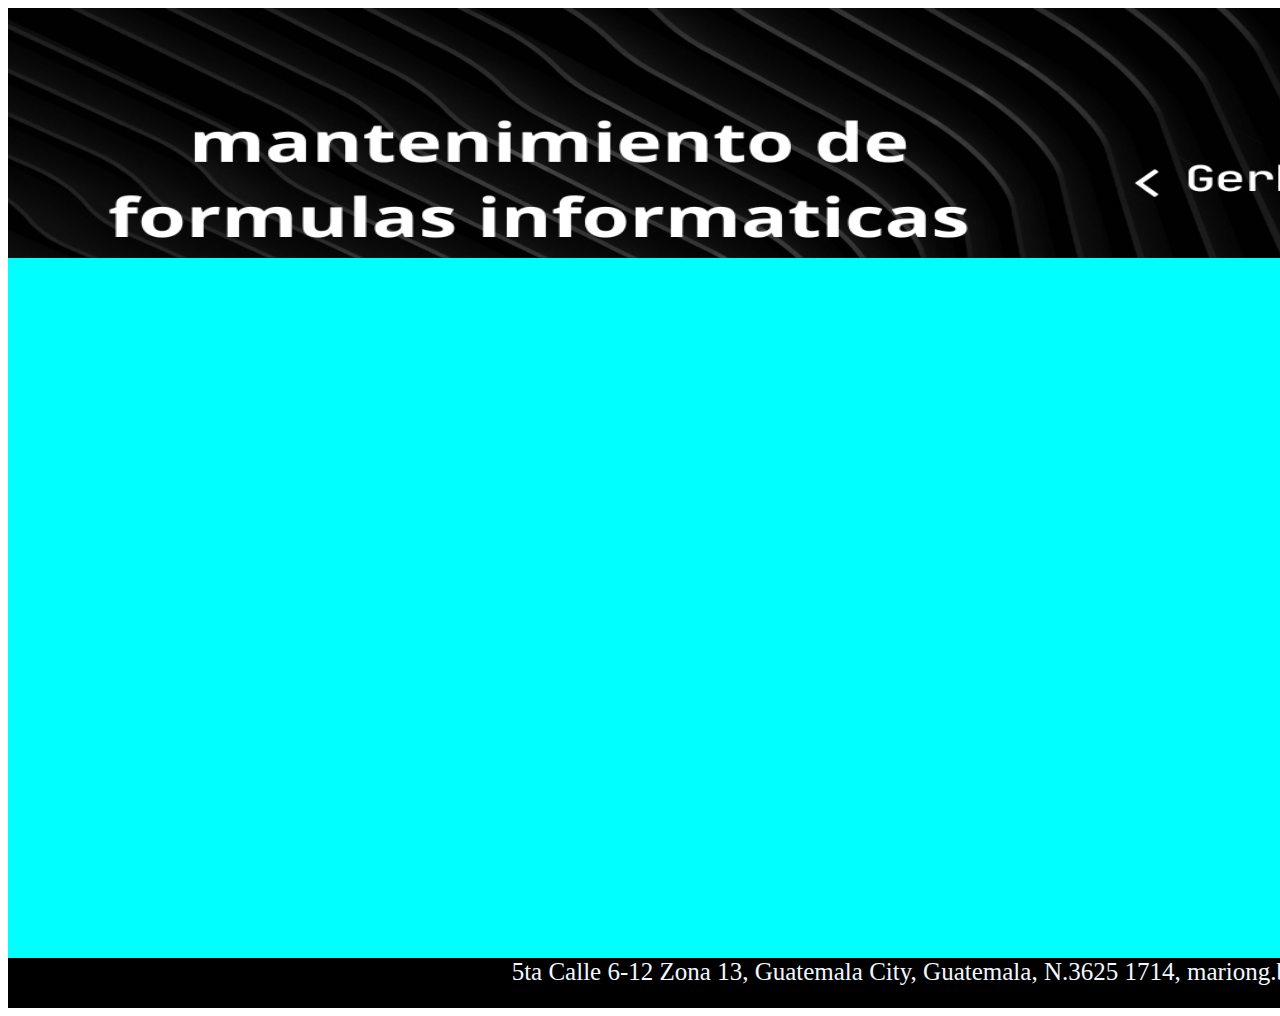
<file: index.html>
<!DOCTYPE html>
<html lang="en">
<head>
    <meta charset="UTF-8">
    <meta name="viewport" content="width=device-width, initial-scale=1.0">
    <title>Document</title>
    <link rel="stylesheet" href="css/index.css">
</head>
<body>
    <div class="contenedor">
        <div class="bn">    
                <img id="img" src="img/Banner de LinkedIn Tecnología Abstracto Azul y Blanco.png" alt="Imagen no disponible">
        </div>
        <div class="fc">
        </div>
        
        <div class="pq">
        
        
        </div>

        <div class="pie">
            5ta Calle 6-12 Zona 13, Guatemala City, Guatemala,
            N.3625 1714,
            mariong.bock2022@gmail.com
        </div>
    </div>
</body>
</html>
</file>
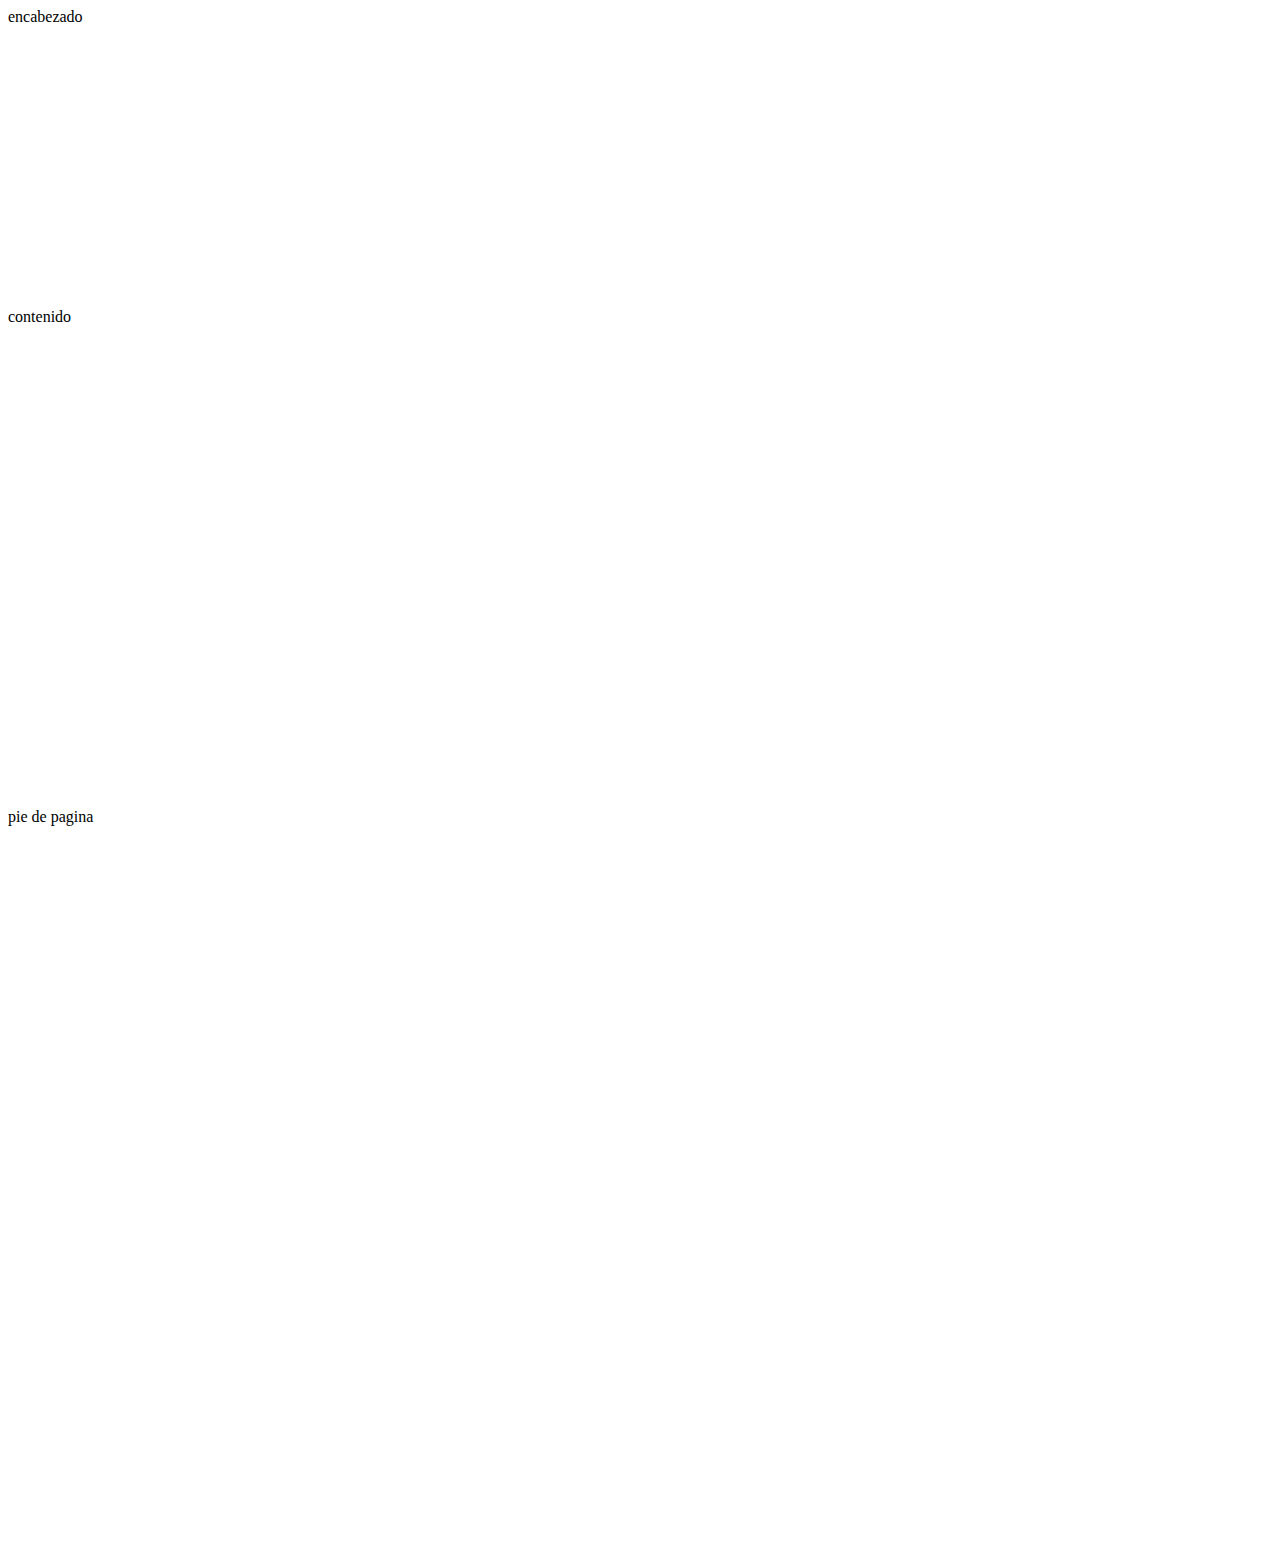
<file: pagina2.html>
<!DOCTYPE html>
<html lang="en">
<head>
    <meta charset="UTF-8">
    <meta name="viewport" content="width=device-width, initial-scale=1.0">
    <title>Document</title>
    <link rel="stylesheet" href="css/pagina1.css">
</head>
<body>
    <div class="contenedor">
        <header class="enc">encabezado</header>
        <main class="con">contenido </main>
        <footer class="pie">pie de pagina</footer>
        <iframe width="1280" height="678" src="https://www.youtube.com/embed/D1bVvh6hkv0" title="" frameborder="0" allow="accelerometer; autoplay; clipboard-write; encrypted-media; gyroscope; picture-in-picture; web-share" referrerpolicy="strict-origin-when-cross-origin" allowfullscreen></iframe>

        
    </div>
   

</body>
</html>
</file>
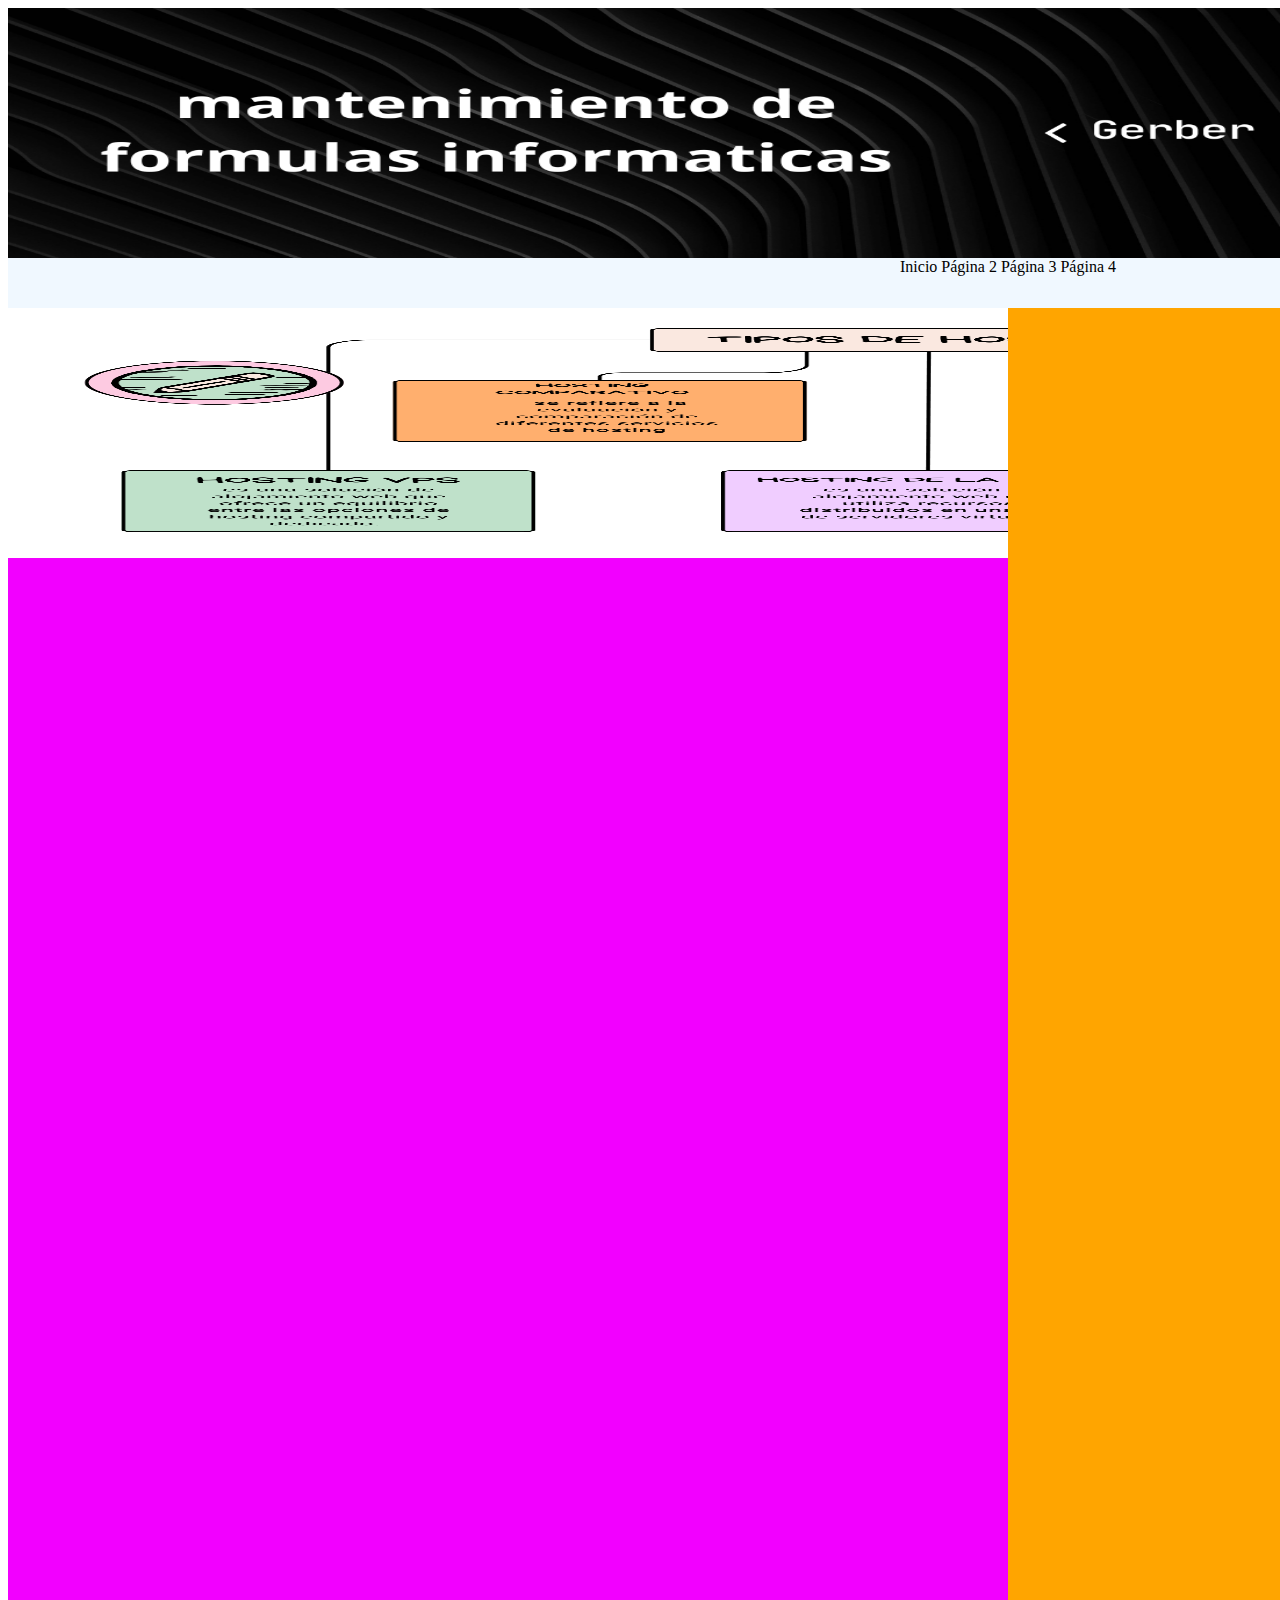
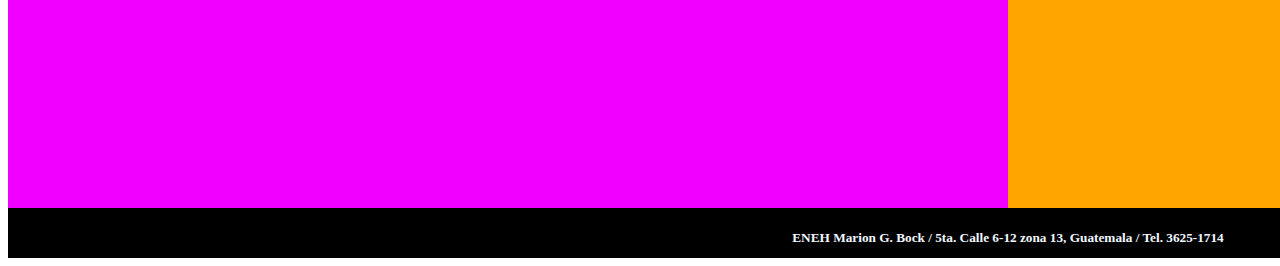
<file: pagina3.html>
<!DOCTYPE html>
<html lang="en">
<head>
    <meta charset="UTF-8">
    <meta name="viewport" content="width=device-width, initial-scale=1.0">
    <title>Document</title>
    <link rel="stylesheet" href="css/pagina3.css">
</head>
<body>
    <div class="contenedor">
        <header><img src="img/Banner de LinkedIn Tecnología Abstracto Azul y Blanco.png" alt="imagen no disponible"></header>
        
    <section class="con1">
        <a href="index.html">Inicio</a>
        <a href="pagina2.html">Página 2</a>
        <a href="pagina3.html">Página 3</a>
        <a href="pagina4.html">Página 4</a>
    </section>
    <section class="con2">
        <img src="img/canva.png" alt="imagen no disponible" width="900" height="100px">
    </section>
        <section class="con3"></section>
        <footer class="pie">
            <h5>
                ENEH Marion G. Bock / 5ta. Calle 6-12 zona 13, Guatemala / Tel. 3625-1714
            </h5>
        </footer>
    </section> 
</body>
</html>
</file>
<file: css/index.css>
.contenedor{
    display: grid;
    grid-template-columns: 2000px;
    grid-template-rows: 250px 700px 50px;
    grid-template-areas: 
    ' baner '
    ' pq '
    ' pie '
    ;
}
.bn{
    grid-area: baner;

    color: black;
    text-align: center;
    font-size: 70px;
}

a{
    text-decoration: none;
    color: black;
}
.pq{
    grid-area: pq;
    background-color: aqua;
    color: black;
    text-align: center;
    font-size: 25px;

}
.pie{
    grid-area: pie;
    background-color: black;
    color: aliceblue;
    text-align: center;
    font-size: 25px;
}

#img{
    width: 2000px;
    height: 350px;
    
}
</file>
<file: css/pagina1.css>
.contenedor{
    display: grid;
    grid-template-columns: 1200px;
    grid-template-rows: 300px 500px 50px;
    grid-template-areas: 
    'ban'
    'con'
    'pie'

    ;
}
.header{
    grid-area: ban;
    color: black;
}

.main{
    grid-area: con;
    background-color: aqua;
    color: black;
    text-align: center;
    font-size: 25px;

}
.footer{
    grid-area: pie;
    background-color: black;
    color: aliceblue;
    text-align: center;
    font-size: 25px;
}
</file>
<file: css/pagina3.css>
.contenedor{
    display: grid;
    grid-template-columns: 1000px 1000px;
    grid-template-rows: 250px 50px 1500px 50px;
    grid-template-areas: 
    'enc enc'
    'con1 con1'
    'con2 con3'
    'pie pie'
    
    
    ;
}
.enc{
    background-color: yellow;
    grid-area: enc;
}
.con1{
    background-color: aliceblue;
    grid-area: con1;
    text-align: center;
}
.con2{
    background-color: rgb(242, 0, 255);
    grid-area: con2;
}
.con3{
    background-color: orange;
    grid-area: con3;
}
.pie{
    background-color: black;
    grid-area: pie;
    color: aliceblue;
    text-align: center;
}
img{
    width: 1840px;
    height: 250px;
}
a{
    text-decoration: none;
    color: black;
}
.img2{
    width: 300px;
    height: 700px;
}
</file>
